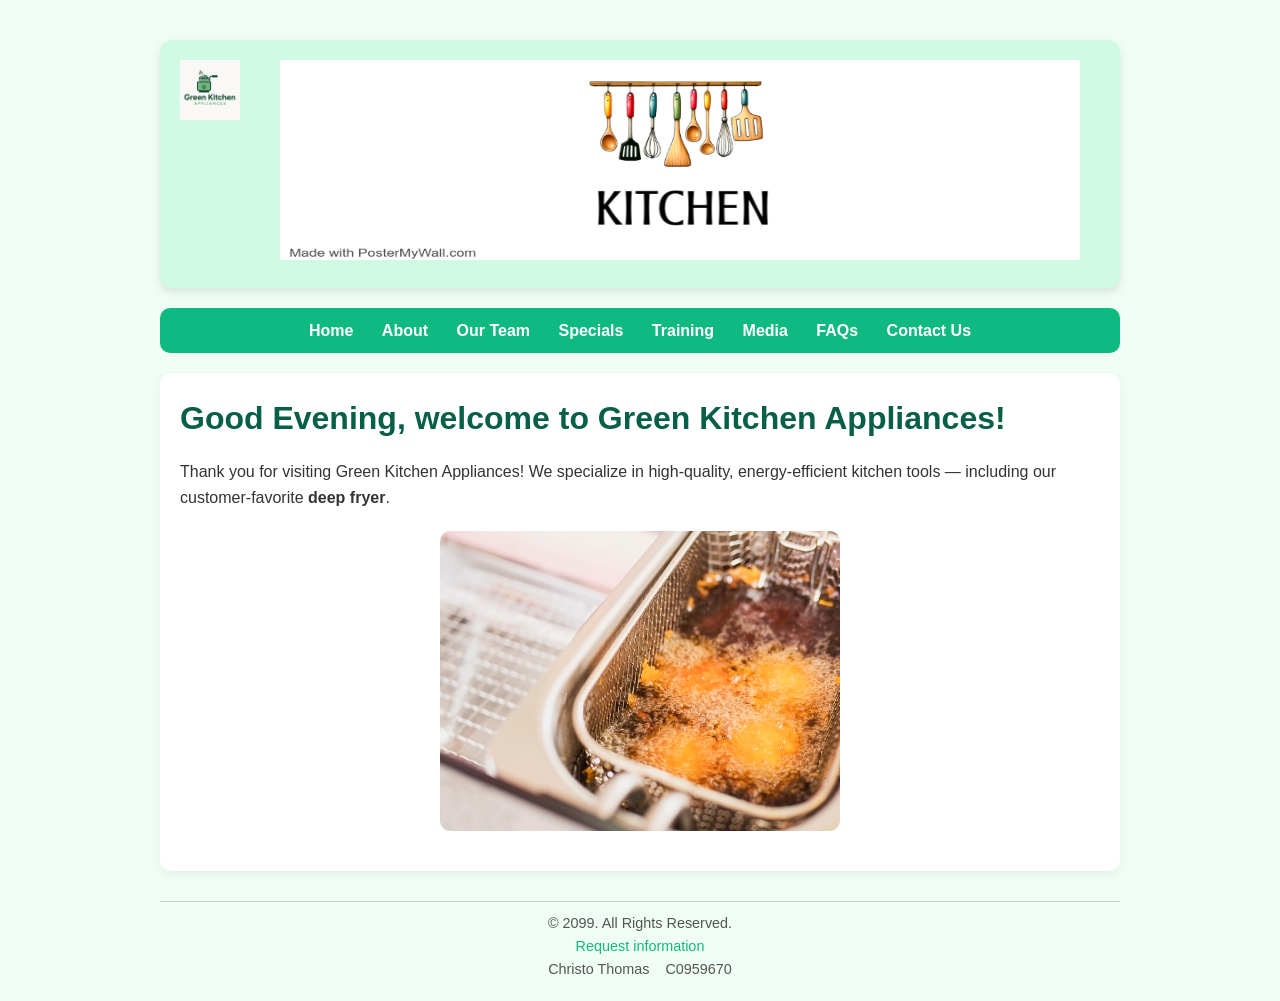
<file: index.html>
<!DOCTYPE html>
<!-- 
  Name: Christo Thomas
  Student Number: C0956970
-->
<html lang="en">
<head>
  <meta charset="UTF-8">
  <meta name="viewport" content="width=device-width, initial-scale=1.0">
  <title>Home – Green Kitchen Appliances</title>
  <link rel="stylesheet" href="css/styles.css">
  <link rel="icon" href="favicon.ico" type="image/x-icon"> <!-- Add this line -->
  <script src="js/scripts.js"></script>
</head>
<body>

  <div class="container">

    <header>
      <a href="index.html">
        <img src="images/logo.png" alt="Green Kitchen Appliances Logo" class="logo">
      </a>
      <img src="images/banner.jpg" alt="Green Kitchen Appliances Banner" width="800" height="200">
    </header>

    <nav>
      <a href="index.html">Home</a>
      <a href="about.html">About</a>
      <a href="team.html">Our Team</a>
      <a href="specials.html">Specials</a>
      <a href="training.html">Training</a>
      <a href="media.html">Media</a>
      <a href="faqs.html">FAQs</a>
      <a href="contact.html">Contact Us</a>
    </nav>

    <main>
      <h1 id="greeting">Welcome to Green Kitchen Appliances!</h1>
      <p>Thank you for visiting Green Kitchen Appliances! We specialize in high-quality, energy-efficient kitchen tools — including our customer-favorite <strong>deep fryer</strong>.</p>
      <img src="images/deepfryer-welcome.jpg" alt="Deep Fryer" width="400">
    </main>

    <footer>
      &copy; 2099. All Rights Reserved.<br>
      <a href="mailto:info@greenkitchen.com">Request information</a><br>
      Christo Thomas &nbsp;&nbsp; C0959670
    </footer>

  </div>

</body>
</html>
</file>
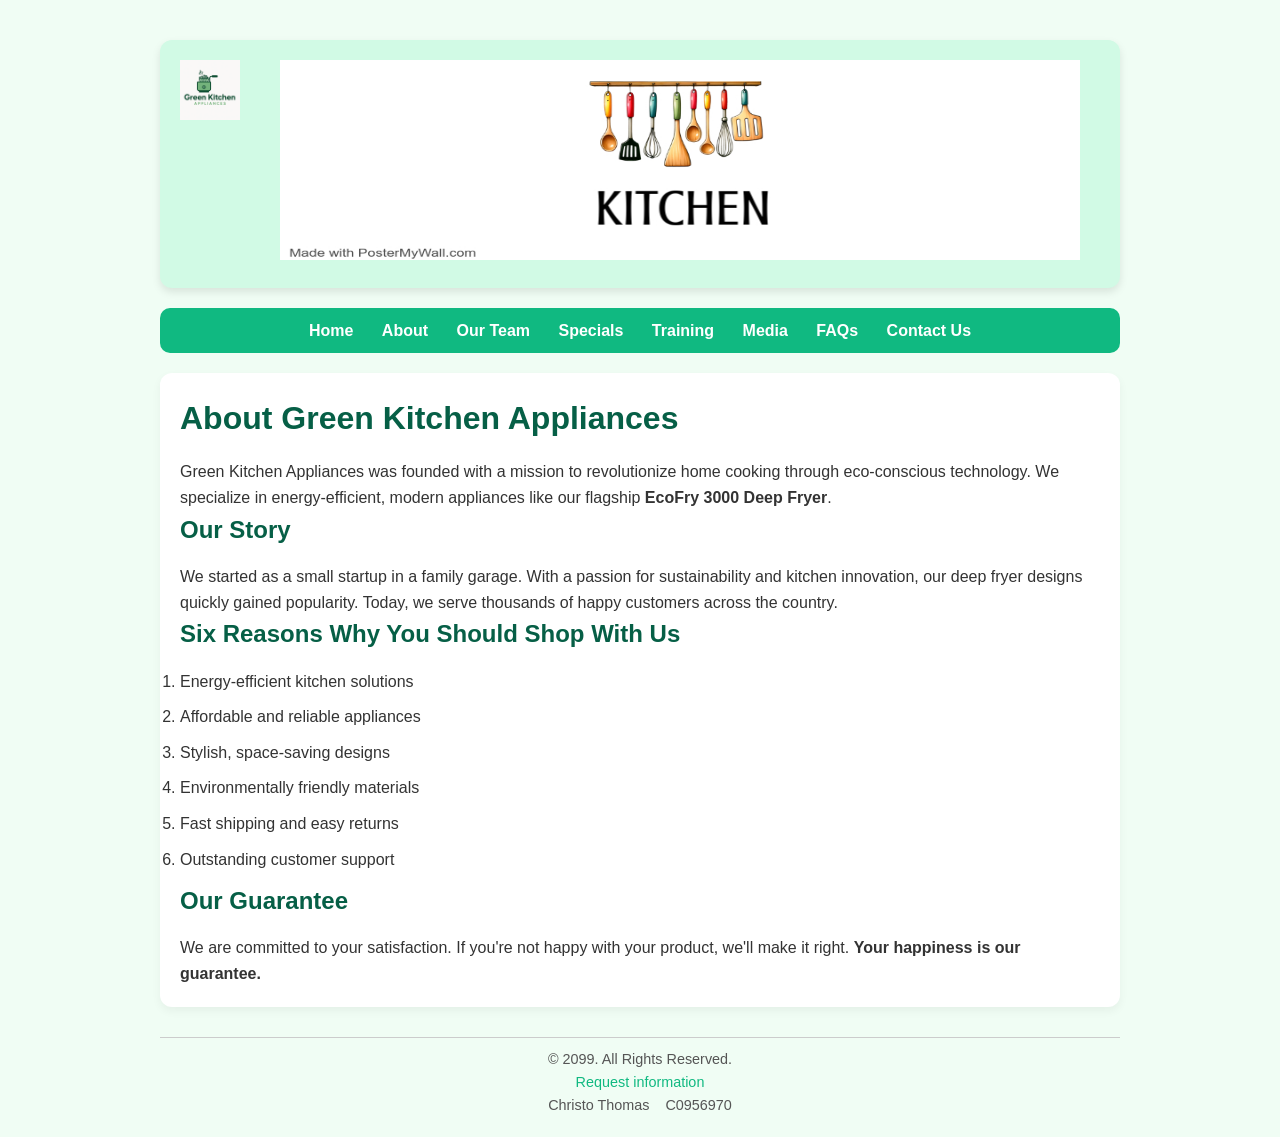
<file: about.html>
<!DOCTYPE html>
<!-- 
  Name: Christo thomas
  Student Number: C0956970
-->
<html lang="en">
<head>
  <meta charset="UTF-8">
  <meta name="viewport" content="width=device-width, initial-scale=1.0">
  <title>Home – Green Kitchen Appliances</title>
  <link rel="stylesheet" href="css/styles.css">
  <link rel="icon" href="favicon.ico" type="image/x-icon"> <!-- Add this line -->
  <script src="js/scripts.js"></script>
</head>
<body>

  <div class="container">

    <header>
      <a href="index.html">
        <img src="images/logo.png" alt="Green Kitchen Appliances Logo" class="logo">
      </a>
      <img src="images/banner.jpg" alt="Green Kitchen Appliances Banner" width="800" height="200">
    </header>

    <nav>
      <a href="index.html">Home</a>
      <a href="about.html">About</a>
      <a href="team.html">Our Team</a>
      <a href="specials.html">Specials</a>
      <a href="training.html">Training</a>
      <a href="media.html">Media</a>
      <a href="faqs.html">FAQs</a>
      <a href="contact.html">Contact Us</a>
    </nav>

    <main>
      <h1>About Green Kitchen Appliances</h1>
      <p>Green Kitchen Appliances was founded with a mission to revolutionize home cooking through eco-conscious technology. We specialize in energy-efficient, modern appliances like our flagship <strong>EcoFry 3000 Deep Fryer</strong>.</p>

      <h2>Our Story</h2>
      <p>We started as a small startup in a family garage. With a passion for sustainability and kitchen innovation, our deep fryer designs quickly gained popularity. Today, we serve thousands of happy customers across the country.</p>

      <h2>Six Reasons Why You Should Shop With Us</h2>
      <ol>
        <li>Energy-efficient kitchen solutions</li>
        <li>Affordable and reliable appliances</li>
        <li>Stylish, space-saving designs</li>
        <li>Environmentally friendly materials</li>
        <li>Fast shipping and easy returns</li>
        <li>Outstanding customer support</li>
      </ol>

      <h2>Our Guarantee</h2>
      <p>We are committed to your satisfaction. If you're not happy with your product, we'll make it right. <strong>Your happiness is our guarantee.</strong></p>
    </main>

    <footer>
      &copy; 2099. All Rights Reserved.<br>
      <a href="mailto:info@greenkitchen.com">Request information</a><br>
      Christo Thomas &nbsp;&nbsp; C0956970
    </footer>

  </div>

</body>
</html>
</file>
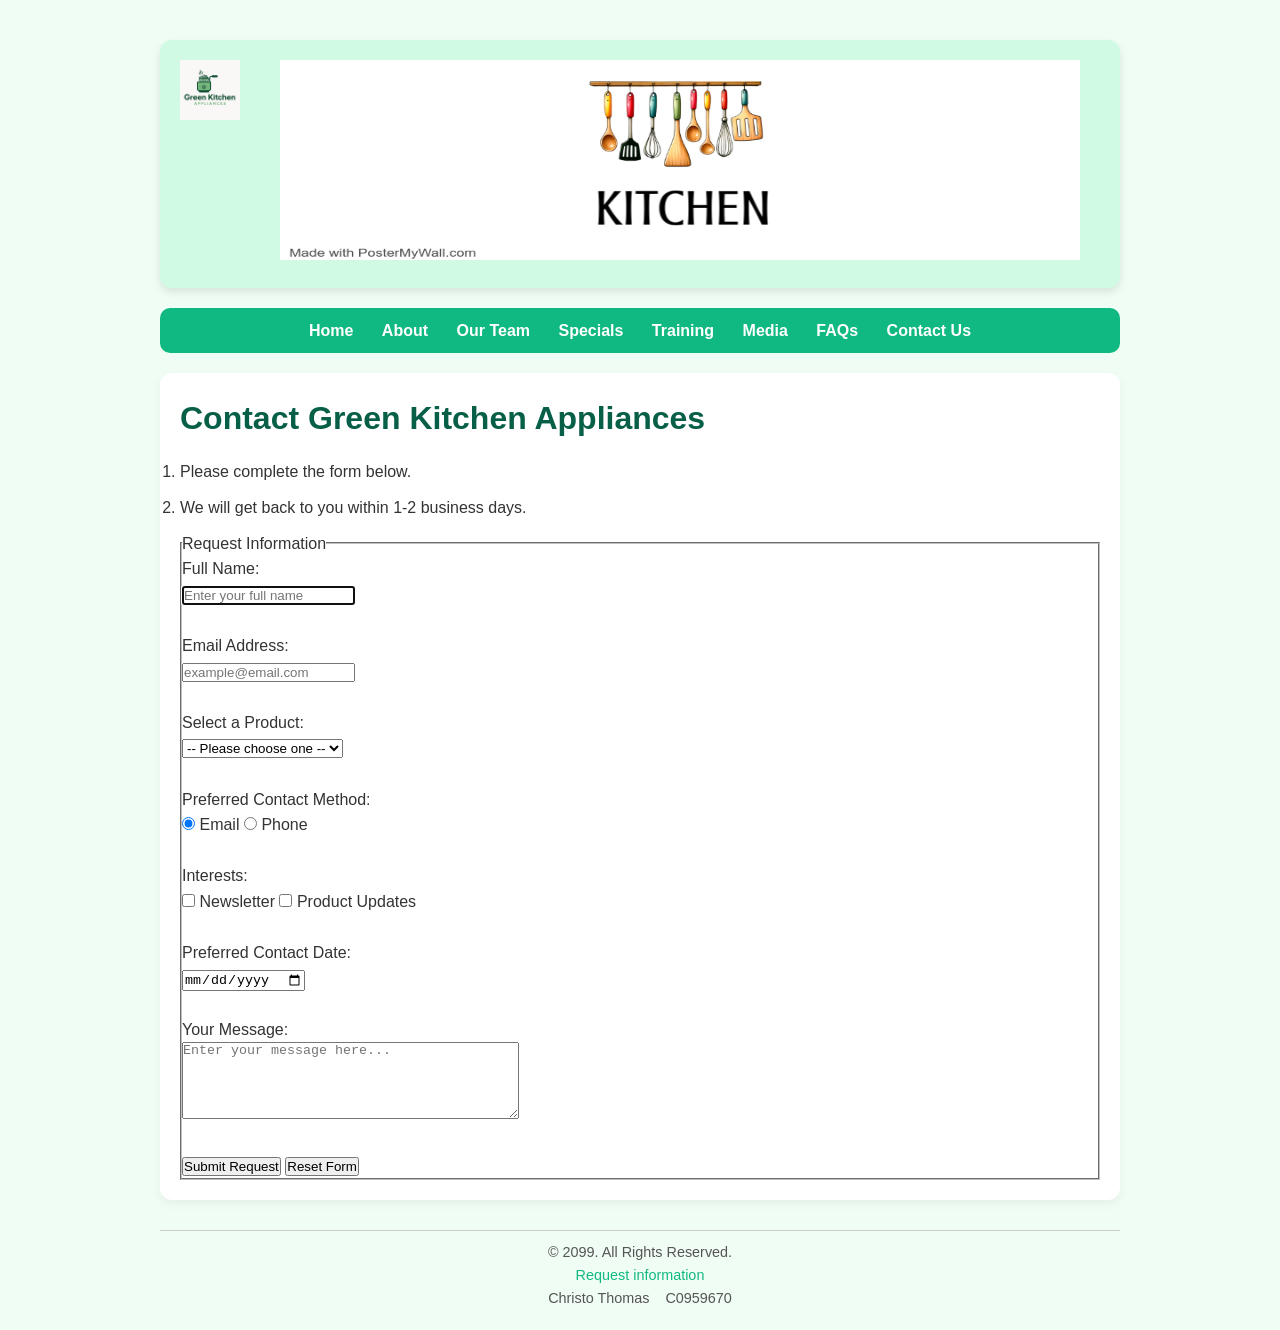
<file: contact.html>
<!DOCTYPE html>
<!-- 
  Name: Christo Thomas
  Student Number: C0956970
-->
<html lang="en">
<head>
  <meta charset="UTF-8">
  <meta name="viewport" content="width=device-width, initial-scale=1.0">
  <title>Home – Green Kitchen Appliances</title>
  <link rel="stylesheet" href="css/styles.css">
  <link rel="icon" href="favicon.ico" type="image/x-icon"> <!-- Add this line -->
  <script src="js/scripts.js"></script>
</head>
<body>

  <div class="container">

    <header>
      <a href="index.html">
        <img src="images/logo.png" alt="Green Kitchen Appliances Logo" class="logo">
      </a>
      <img src="images/banner.jpg" alt="Green Kitchen Appliances Banner" width="800" height="200">
    </header>

    <nav>
      <a href="index.html">Home</a>
      <a href="about.html">About</a>
      <a href="team.html">Our Team</a>
      <a href="specials.html">Specials</a>
      <a href="training.html">Training</a>
      <a href="media.html">Media</a>
      <a href="faqs.html">FAQs</a>
      <a href="contact.html">Contact Us</a>
    </nav>

    <main>
      <h1>Contact Green Kitchen Appliances</h1>
      <ol>
        <li>Please complete the form below.</li>
        <li>We will get back to you within 1-2 business days.</li>
      </ol>

      <form action="#" method="post">
        <fieldset>
          <legend>Request Information</legend>

          <label for="fullname">Full Name:</label><br>
          <input type="text" id="fullname" name="fullname" placeholder="Enter your full name" required autofocus><br><br>

          <label for="email">Email Address:</label><br>
          <input type="email" id="email" name="email" placeholder="example@email.com" required><br><br>

          <label for="product">Select a Product:</label><br>
          <select id="product" name="product" required>
            <option value="">-- Please choose one --</option>
            <option value="EcoFry 3000">EcoFry 3000</option>
            <option value="SteamSaver Oven">SteamSaver Oven</option>
            <option value="EcoBlend Mixer">EcoBlend Mixer</option>
          </select><br><br>

          <label>Preferred Contact Method:</label><br>
          <input type="radio" name="contactmethod" value="email" id="contact-email" checked>
          <label for="contact-email">Email</label>
          <input type="radio" name="contactmethod" value="phone" id="contact-phone">
          <label for="contact-phone">Phone</label><br><br>

          <label>Interests:</label><br>
          <input type="checkbox" id="newsletter" name="interest" value="Newsletter">
          <label for="newsletter">Newsletter</label>
          <input type="checkbox" id="updates" name="interest" value="Product Updates">
          <label for="updates">Product Updates</label><br><br>

          <label for="date">Preferred Contact Date:</label><br>
          <input type="date" id="date" name="contactdate"><br><br>

          <label for="message">Your Message:</label><br>
          <textarea id="message" name="message" rows="5" cols="40" placeholder="Enter your message here..."></textarea><br><br>

          <button type="submit">Submit Request</button>
          <button type="reset">Reset Form</button>
        </fieldset>
      </form>
    </main>

    <footer>
      &copy; 2099. All Rights Reserved.<br>
      <a href="mailto:info@greenkitchen.com">Request information</a><br>
      Christo Thomas &nbsp;&nbsp; C0959670
    </footer>

  </div>

</body>
</html>
</file>
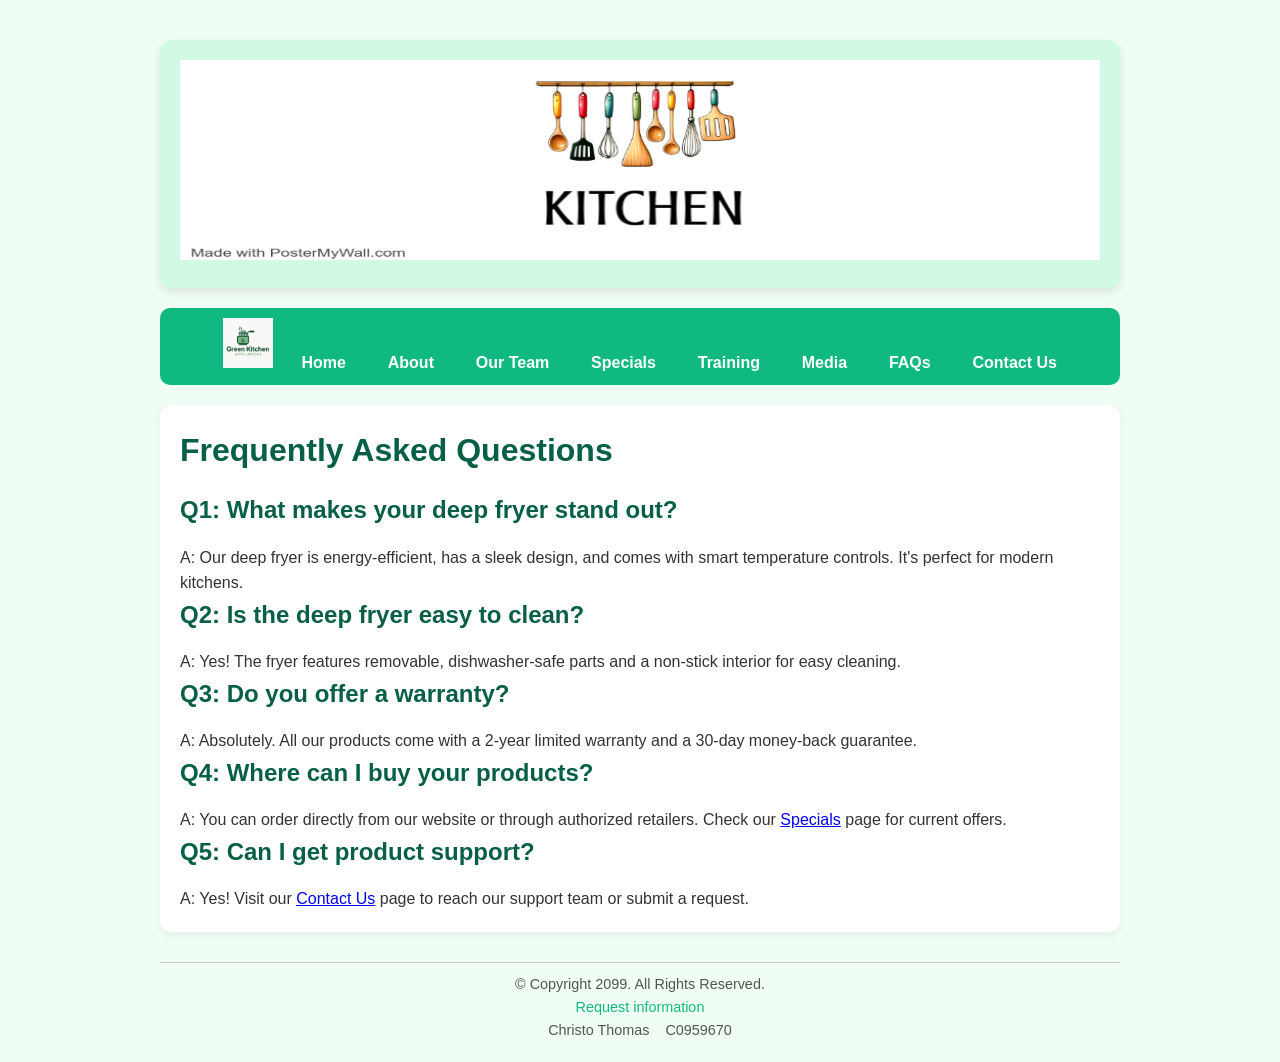
<file: faqs.html>
<!DOCTYPE html>
<!-- 
    Name: Christo Thomas
    Student Number: C0959670
-->
<html lang="en">
<head>
    <meta charset="UTF-8">
    <meta name="viewport" content="width=device-width, initial-scale=1.0">
    <title>FAQs - Green Kitchen Appliances</title>
    <link rel="stylesheet" href="css/styles.css">
</head>
<body>
    <div class="container">
        <header>
            <img src="images/banner.jpg" alt="Green Kitchen Appliances Banner" width="100%" height="200">
        </header>

        <nav>
            <a href="index.html"><img src="images/logo.png" alt="Green Kitchen Appliances Logo" width="50" height="50"></a>
            <a href="index.html">Home</a> &nbsp;&nbsp;
            <a href="about.html">About</a> &nbsp;&nbsp;
            <a href="team.html">Our Team</a> &nbsp;&nbsp;
            <a href="specials.html">Specials</a> &nbsp;&nbsp;
            <a href="training.html">Training</a> &nbsp;&nbsp;
            <a href="media.html">Media</a> &nbsp;&nbsp;
            <a href="faqs.html">FAQs</a> &nbsp;&nbsp;
            <a href="contact.html">Contact Us</a>
        </nav>

        <main>
            <h1>Frequently Asked Questions</h1>
            <section>
                <h2>Q1: What makes your deep fryer stand out?</h2>
                <p>A: Our deep fryer is energy-efficient, has a sleek design, and comes with smart temperature controls. It's perfect for modern kitchens.</p>
            </section>

            <section>
                <h2>Q2: Is the deep fryer easy to clean?</h2>
                <p>A: Yes! The fryer features removable, dishwasher-safe parts and a non-stick interior for easy cleaning.</p>
            </section>

            <section>
                <h2>Q3: Do you offer a warranty?</h2>
                <p>A: Absolutely. All our products come with a 2-year limited warranty and a 30-day money-back guarantee.</p>
            </section>

            <section>
                <h2>Q4: Where can I buy your products?</h2>
                <p>A: You can order directly from our website or through authorized retailers. Check our <a href="specials.html">Specials</a> page for current offers.</p>
            </section>

            <section>
                <h2>Q5: Can I get product support?</h2>
                <p>A: Yes! Visit our <a href="contact.html">Contact Us</a> page to reach our support team or submit a request.</p>
            </section>
        </main>

        <footer>
            &copy; Copyright 2099. All Rights Reserved.<br>
            <a href="mailto:info@greenkitchenappliances.com">Request information</a><br>
            Christo Thomas &nbsp;&nbsp; C0959670
        </footer>
    </div>
</body>
</html>
</file>
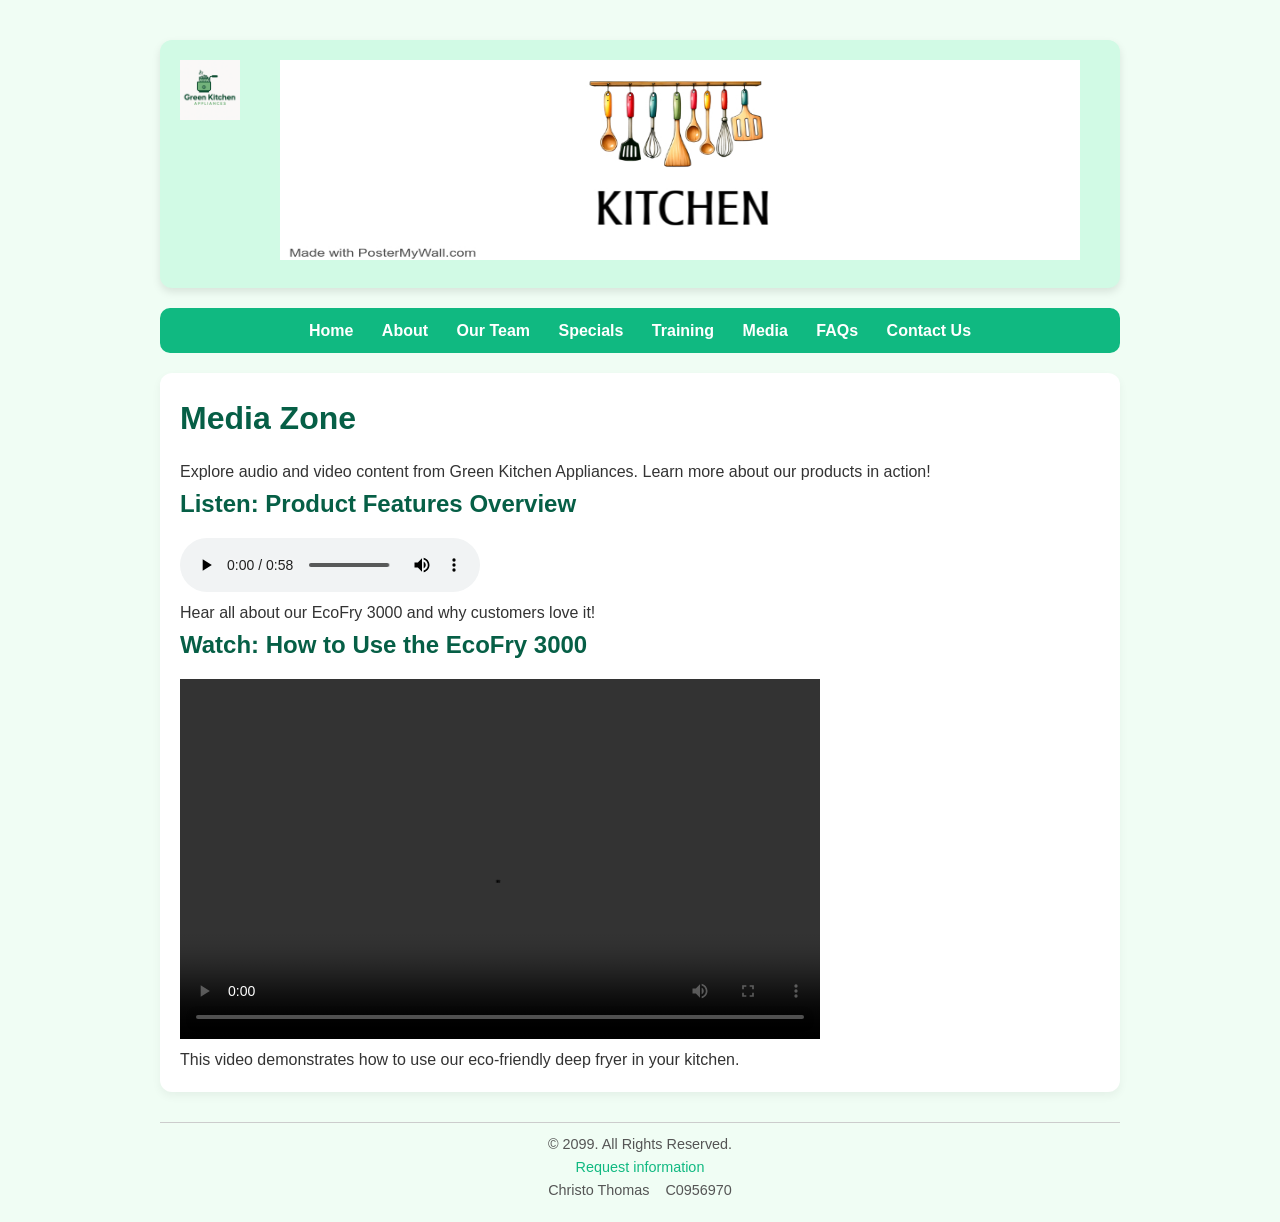
<file: media.html>
<!DOCTYPE html>
<!-- 
  Name: Christo Thomas
  Student Number: C0956970
-->
<html lang="en">
<head>
  <meta charset="UTF-8">
  <meta name="viewport" content="width=device-width, initial-scale=1.0">
  <title>Home – Green Kitchen Appliances</title>
  <link rel="stylesheet" href="css/styles.css">
  <link rel="icon" href="favicon.ico" type="image/x-icon"> <!-- Add this line -->
  <script src="js/scripts.js"></script>
</head>
<body>

  <div class="container">

    <header>
      <a href="index.html">
        <img src="images/logo.png" alt="Green Kitchen Appliances Logo" class="logo">
      </a>
      <img src="images/banner.jpg" alt="Green Kitchen Appliances Banner" width="800" height="200">
    </header>

    <nav>
      <a href="index.html">Home</a>
      <a href="about.html">About</a>
      <a href="team.html">Our Team</a>
      <a href="specials.html">Specials</a>
      <a href="training.html">Training</a>
      <a href="media.html">Media</a>
      <a href="faqs.html">FAQs</a>
      <a href="contact.html">Contact Us</a>
    </nav>

    <main>
      <h1>Media Zone</h1>
      <p>Explore audio and video content from Green Kitchen Appliances. Learn more about our products in action!</p>

      <section>
        <h2>Listen: Product Features Overview</h2>
        <audio controls>
          <source src="media/deepfryer-audio.mp3" type="audio/mpeg">
          Your browser does not support the audio element.
        </audio>
        <p>Hear all about our EcoFry 3000 and why customers love it!</p>
      </section>

      <section>
        <h2>Watch: How to Use the EcoFry 3000</h2>
        <video controls width="640" height="360">
          <source src="media/deepfryer-video.mp4" type="video/mp4">
          Your browser does not support the video tag.
        </video>
        <p>This video demonstrates how to use our eco-friendly deep fryer in your kitchen.</p>
      </section>

    </main>

    <footer>
      &copy; 2099. All Rights Reserved.<br>
      <a href="mailto:info@greenkitchen.com">Request information</a><br>
      Christo Thomas &nbsp;&nbsp; C0956970
    </footer>

  </div>

</body>
</html>
</file>
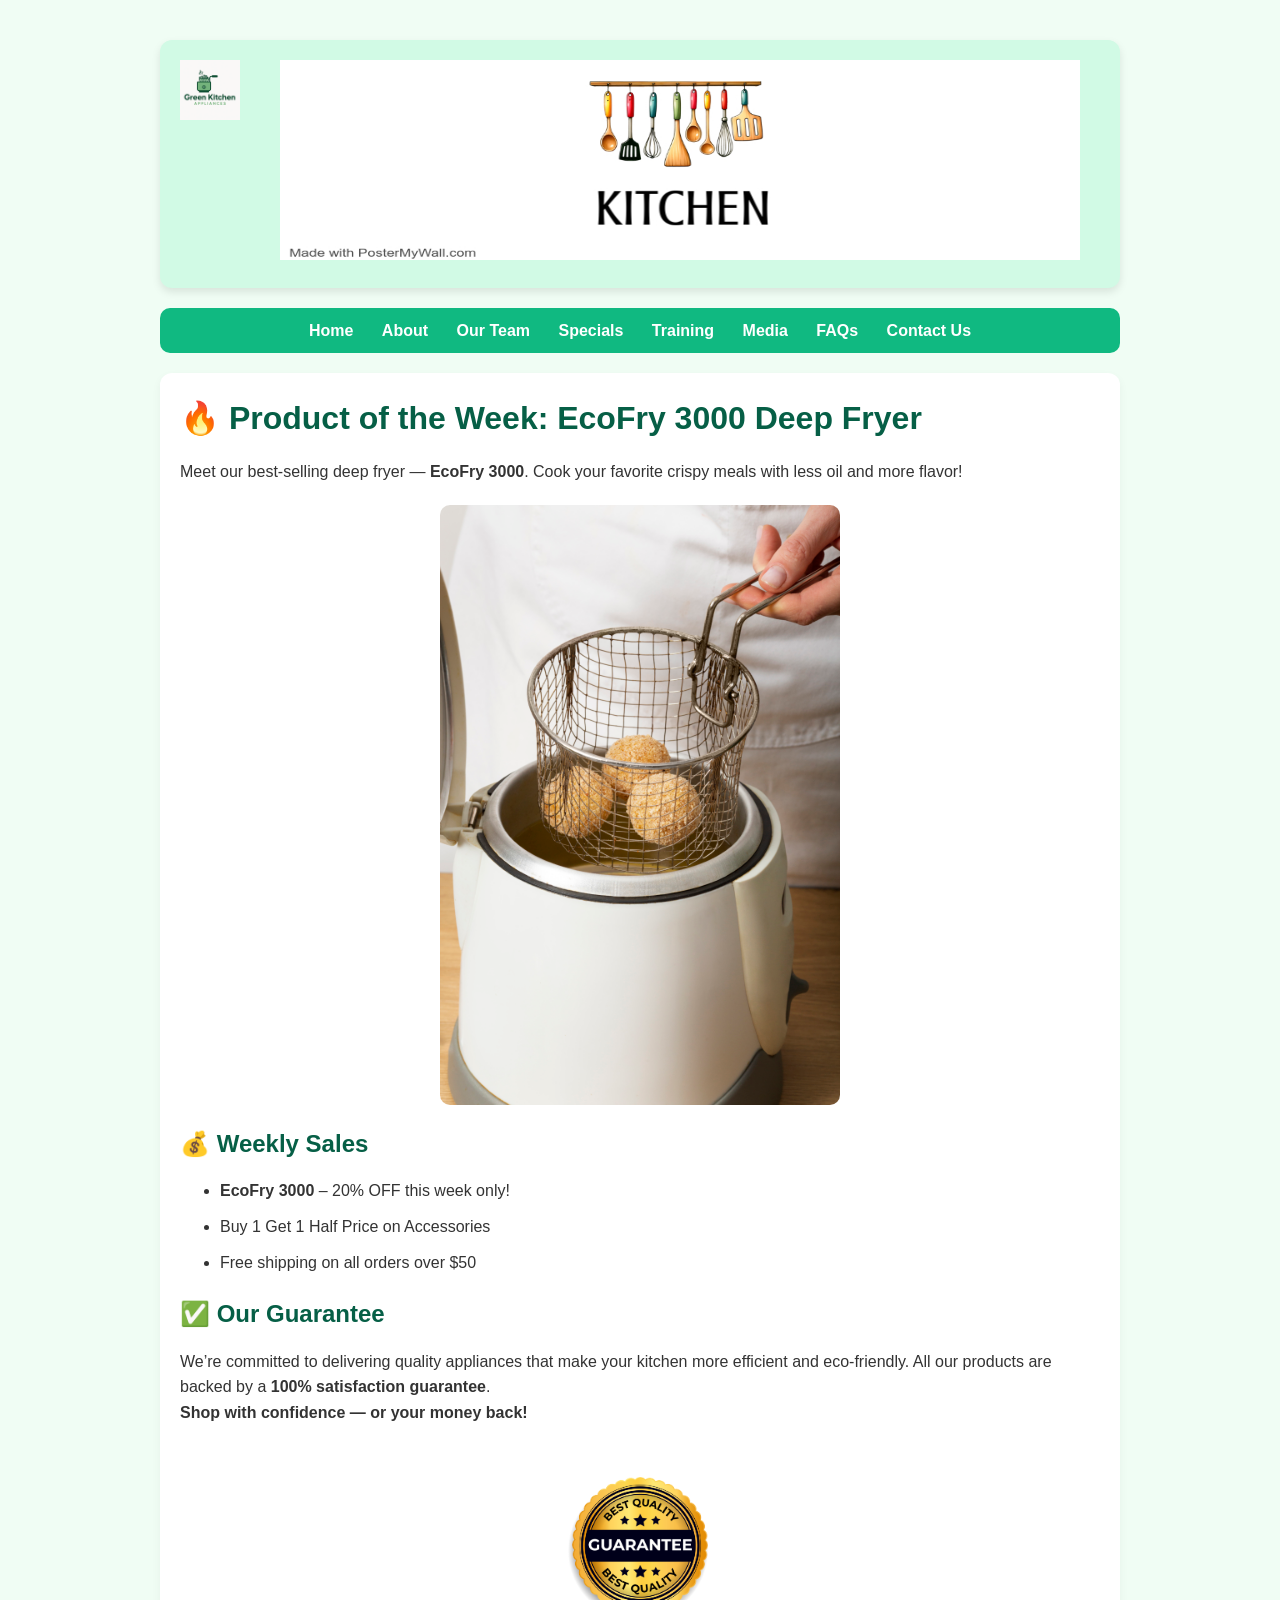
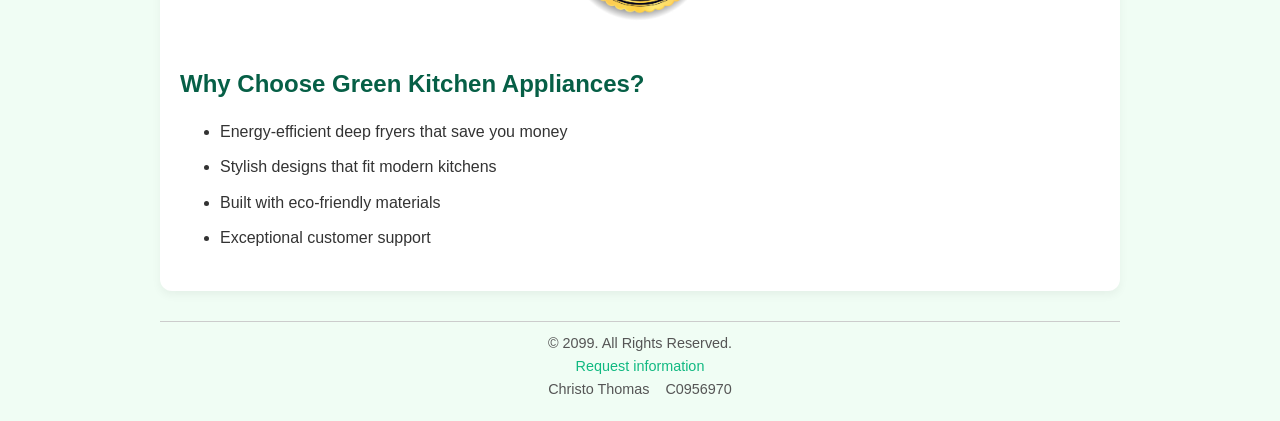
<file: specials.html>
<!DOCTYPE html>
<!-- 
  Name: Christo Thomas
  Student Number: C0956970
-->
<html lang="en">
<head>
  <meta charset="UTF-8">
  <meta name="viewport" content="width=device-width, initial-scale=1.0">
  <title>Home – Green Kitchen Appliances</title>
  <link rel="stylesheet" href="css/styles.css">
  <link rel="icon" href="favicon.ico" type="image/x-icon"> <!-- Add this line -->
  <script src="js/scripts.js"></script>
</head>
<body>

  <div class="container">

    <header>
      <a href="index.html">
        <img src="images/logo.png" alt="Green Kitchen Appliances Logo" class="logo">
      </a>
      <img src="images/banner.jpg" alt="Green Kitchen Appliances Banner" width="800" height="200">
    </header>

    <nav>
      <a href="index.html">Home</a>
      <a href="about.html">About</a>
      <a href="team.html">Our Team</a>
      <a href="specials.html">Specials</a>
      <a href="training.html">Training</a>
      <a href="media.html">Media</a>
      <a href="faqs.html">FAQs</a>
      <a href="contact.html">Contact Us</a>
    </nav>

    <main>
      <h1>🔥 Product of the Week: EcoFry 3000 Deep Fryer</h1>
      <p>Meet our best-selling deep fryer — <strong>EcoFry 3000</strong>. Cook your favorite crispy meals with less oil and more flavor!</p>
      <img src="images/deepfryer-product.jpg" alt="EcoFry 3000 Deep Fryer" width="400">

      <h2>💰 Weekly Sales</h2>
      <ul>
        <li><strong>EcoFry 3000</strong> – 20% OFF this week only!</li>
        <li>Buy 1 Get 1 Half Price on Accessories</li>
        <li>Free shipping on all orders over $50</li>
      </ul>

      <h2>✅ Our Guarantee</h2>
      <p>We’re committed to delivering quality appliances that make your kitchen more efficient and eco-friendly. All our products are backed by a <strong>100% satisfaction guarantee</strong>. <br><strong>Shop with confidence — or your money back!</strong></p>
      <img src="images/guarantee-badge.png" alt="Guarantee Badge" width="200">

      <h2>Why Choose Green Kitchen Appliances?</h2>
      <ul>
        <li>Energy-efficient deep fryers that save you money</li>
        <li>Stylish designs that fit modern kitchens</li>
        <li>Built with eco-friendly materials</li>
        <li>Exceptional customer support</li>
      </ul>
    </main>

    <footer>
      &copy; 2099. All Rights Reserved.<br>
      <a href="mailto:info@greenkitchen.com">Request information</a><br>
      Christo Thomas &nbsp;&nbsp; C0956970
    </footer>

  </div>

</body>
</html>
</file>
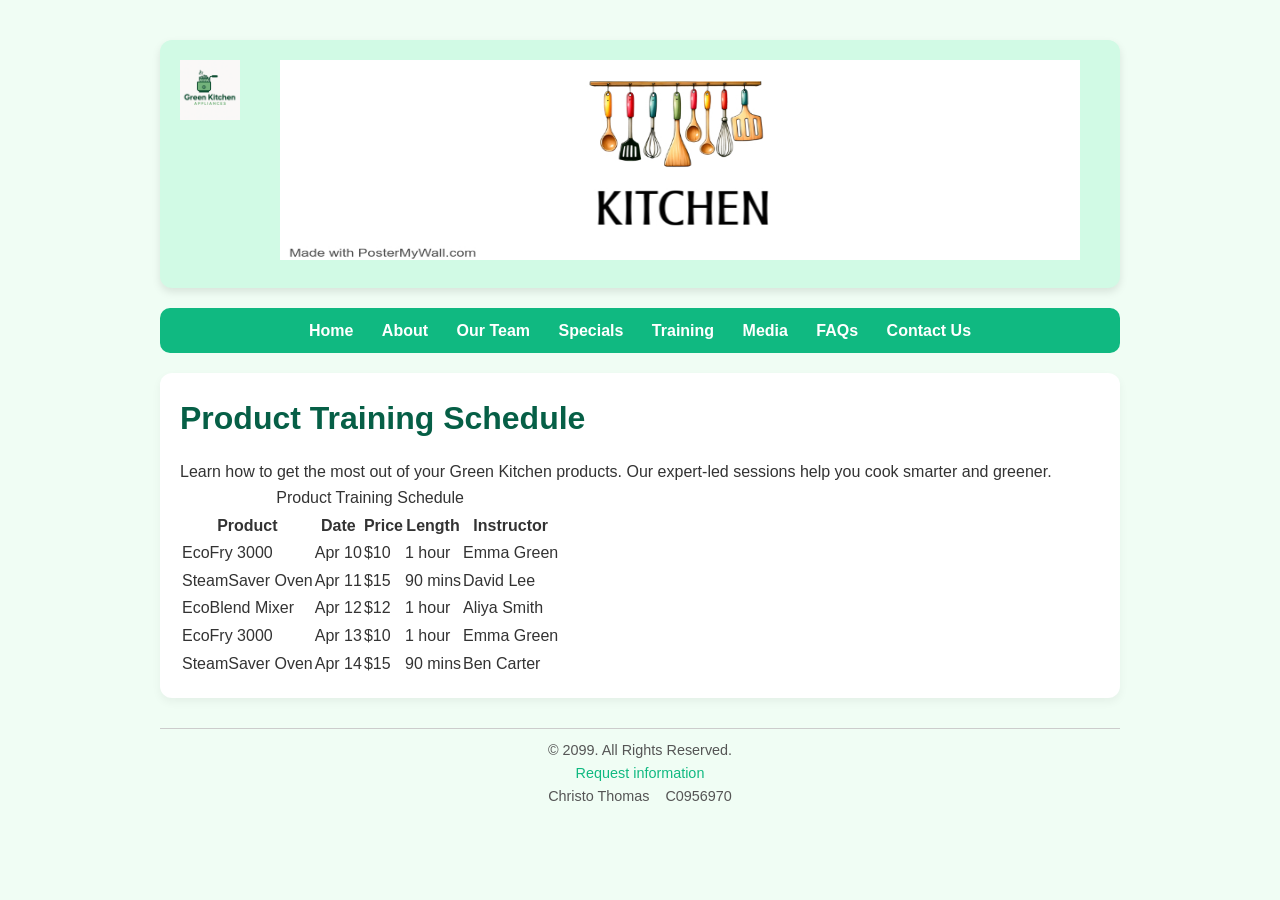
<file: training.html>
<!DOCTYPE html>
<!-- 
  Name: Christo Thomas
  Student Number: C0956970
-->
<html lang="en">
<head>
  <meta charset="UTF-8">
  <meta name="viewport" content="width=device-width, initial-scale=1.0">
  <title>Home – Green Kitchen Appliances</title>
  <link rel="stylesheet" href="css/styles.css">
  <link rel="icon" href="favicon.ico" type="image/x-icon"> <!-- Add this line -->
  <script src="js/scripts.js"></script>
</head>
</head>
<body>

  <div class="container">

    <header>
      <a href="index.html">
        <img src="images/logo.png" alt="Green Kitchen Appliances Logo" class="logo">
      </a>
      <img src="images/banner.jpg" alt="Green Kitchen Appliances Banner" width="800" height="200">
    </header>

    <nav>
      <a href="index.html">Home</a>
      <a href="about.html">About</a>
      <a href="team.html">Our Team</a>
      <a href="specials.html">Specials</a>
      <a href="training.html">Training</a>
      <a href="media.html">Media</a>
      <a href="faqs.html">FAQs</a>
      <a href="contact.html">Contact Us</a>
    </nav>

    <main>
      <h1>Product Training Schedule</h1>
      <p>Learn how to get the most out of your Green Kitchen products. Our expert-led sessions help you cook smarter and greener.</p>

      <table>
        <caption>Product Training Schedule</caption>
        <thead>
          <tr>
            <th>Product</th>
            <th>Date</th>
            <th>Price</th>
            <th>Length</th>
            <th>Instructor</th>
          </tr>
        </thead>
        <tbody>
          <tr>
            <td>EcoFry 3000</td>
            <td>Apr 10</td>
            <td>$10</td>
            <td>1 hour</td>
            <td>Emma Green</td>
          </tr>
          <tr>
            <td>SteamSaver Oven</td>
            <td>Apr 11</td>
            <td>$15</td>
            <td>90 mins</td>
            <td>David Lee</td>
          </tr>
          <tr>
            <td>EcoBlend Mixer</td>
            <td>Apr 12</td>
            <td>$12</td>
            <td>1 hour</td>
            <td>Aliya Smith</td>
          </tr>
          <tr>
            <td>EcoFry 3000</td>
            <td>Apr 13</td>
            <td>$10</td>
            <td>1 hour</td>
            <td>Emma Green</td>
          </tr>
          <tr>
            <td>SteamSaver Oven</td>
            <td>Apr 14</td>
            <td>$15</td>
            <td>90 mins</td>
            <td>Ben Carter</td>
          </tr>
          <!-- Add more rows as needed to make 12 rows total -->
        </tbody>
      </table>
    </main>

    <footer>
      &copy; 2099. All Rights Reserved.<br>
      <a href="mailto:info@greenkitchen.com">Request information</a><br>
      Christo Thomas &nbsp;&nbsp; C0956970
    </footer>

  </div>

</body>
</html>
</file>
<file: css/styles.css>
/* General Reset */
* {
  margin: 0;
  padding: 0;
  box-sizing: border-box;
}

/* Body Styling */
body {
  font-family: 'Segoe UI', Tahoma, Geneva, Verdana, sans-serif;
  background-color: #f0fdf4;
  color: #333;
  line-height: 1.6;
}

/* Container */
.container {
  max-width: 1000px;
  margin: auto;
  padding: 20px;
}

/* Header */
header {
  background-color: #d1fae5;
  margin: 20px 0;
  padding: 20px;
  border-radius: 12px;
  box-shadow: 0 4px 8px rgba(0,0,0,0.1);
  text-align: center;
}

.logo {
  float: left;
  height: 60px;
  margin-right: 20px;
}

/* Navigation Bar */
nav {
  background-color: #10b981;
  padding: 10px;
  text-align: center;
  border-radius: 10px;
  margin-bottom: 20px;
}

nav a {
  color: white;
  text-decoration: none;
  font-weight: bold;
  margin: 0 12px;
}

nav a:hover {
  color: #f0fdf4;
  text-decoration: underline;
}

/* Main Content */
main {
  background-color: #ffffff;
  padding: 20px;
  border-radius: 12px;
  box-shadow: 0 4px 10px rgba(0,0,0,0.05);
  display: block;
  margin-bottom: 20px;
}

main h1, main h2 {
  color: #065f46;
  margin-bottom: 15px;
}

main img {
  display: block;
  margin: 20px auto;
  max-width: 100%;
  border-radius: 10px;
}

/* Lists */
ul {
  list-style-type: disc;
  padding-left: 40px;
  margin-bottom: 20px;
}

li {
  margin-bottom: 10px;
}

/* Footer */
footer {
  font-size: 0.9em;
  color: #555;
  text-align: center;
  margin-top: 30px;
  padding-top: 10px;
  border-top: 1px solid #ccc;
}

footer a {
  color: #10b981;
  text-decoration: none;
}

footer a:hover {
  text-decoration: underline;
}
</file>
